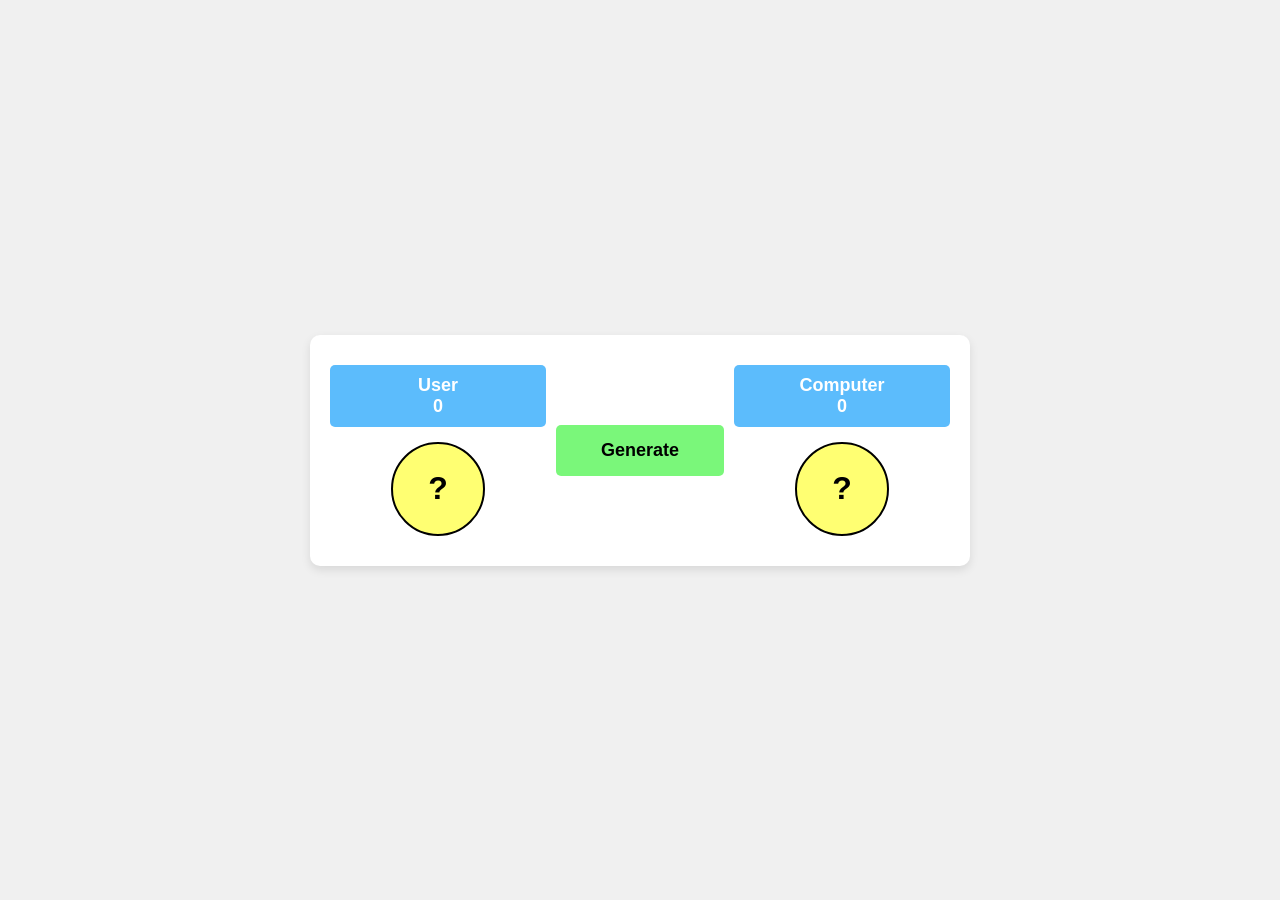
<file: index.html>
<!DOCTYPE html>
<html lang="uk">
<head>
    <meta charset="UTF-8">
    <meta name="viewport" content="width=device-width, initial-scale=1.0">
    <title>Лабораторна робота №8</title>
    <link rel="stylesheet" href="style.css">
</head>
<body>

    <div class="game-container">
        <div class="player-block">
            <div class="label">User<br><span id="user-score">0</span></div>
            <div class="circle" id="user-num">?</div>
        </div>

        <div class="control-block">
            <button class="btn-generate" id="btn-gen" onclick="playRound()">Generate</button>
        </div>

        <div class="player-block">
            <div class="label">Computer<br><span id="comp-score">0</span></div>
            <div class="circle" id="comp-num">?</div>
        </div>
    </div>

    <script src="script.js"></script>
</body>
</html>
</file>
<file: style.css>
body {
    font-family: Arial, sans-serif;
    display: flex;
    justify-content: center;
    align-items: center;
    min-height: 100vh;
    margin: 0;
    background-color: #f0f0f0;
}

.game-container {
    display: flex;
    align-items: center;
    justify-content: space-between;
    gap: 20px;
    width: 90%;
    max-width: 600px;
    background: white;
    padding: 30px;
    border-radius: 10px;
    box-shadow: 0 4px 10px rgba(0,0,0,0.1);
}

.player-block {
    display: flex;
    flex-direction: column;
    align-items: center;
    width: 35%;
}

.label {
    background-color: #5cbcfc;
    color: white;
    font-weight: bold;
    padding: 10px;
    border-radius: 5px;
    width: 100%;
    text-align: center;
    margin-bottom: 15px;
    font-size: 18px;
}

.circle {
    width: 90px;
    height: 90px;
    background-color: #ffff72;
    border: 2px solid black;
    border-radius: 50%;
    display: flex;
    justify-content: center;
    align-items: center;
    font-size: 32px;
    font-weight: bold;
}

.control-block {
    display: flex;
    flex-direction: column;
    align-items: center;
    width: 30%;
}

.btn-generate {
    background-color: #7af77a;
    color: black;
    border: none;
    padding: 15px 20px;
    font-size: 18px;
    font-weight: bold;
    border-radius: 5px;
    cursor: pointer;
    transition: 0.2s;
    width: 100%;
    text-align: center;
}

.btn-generate:hover {
    background-color: #00cc00;
}
</file>
